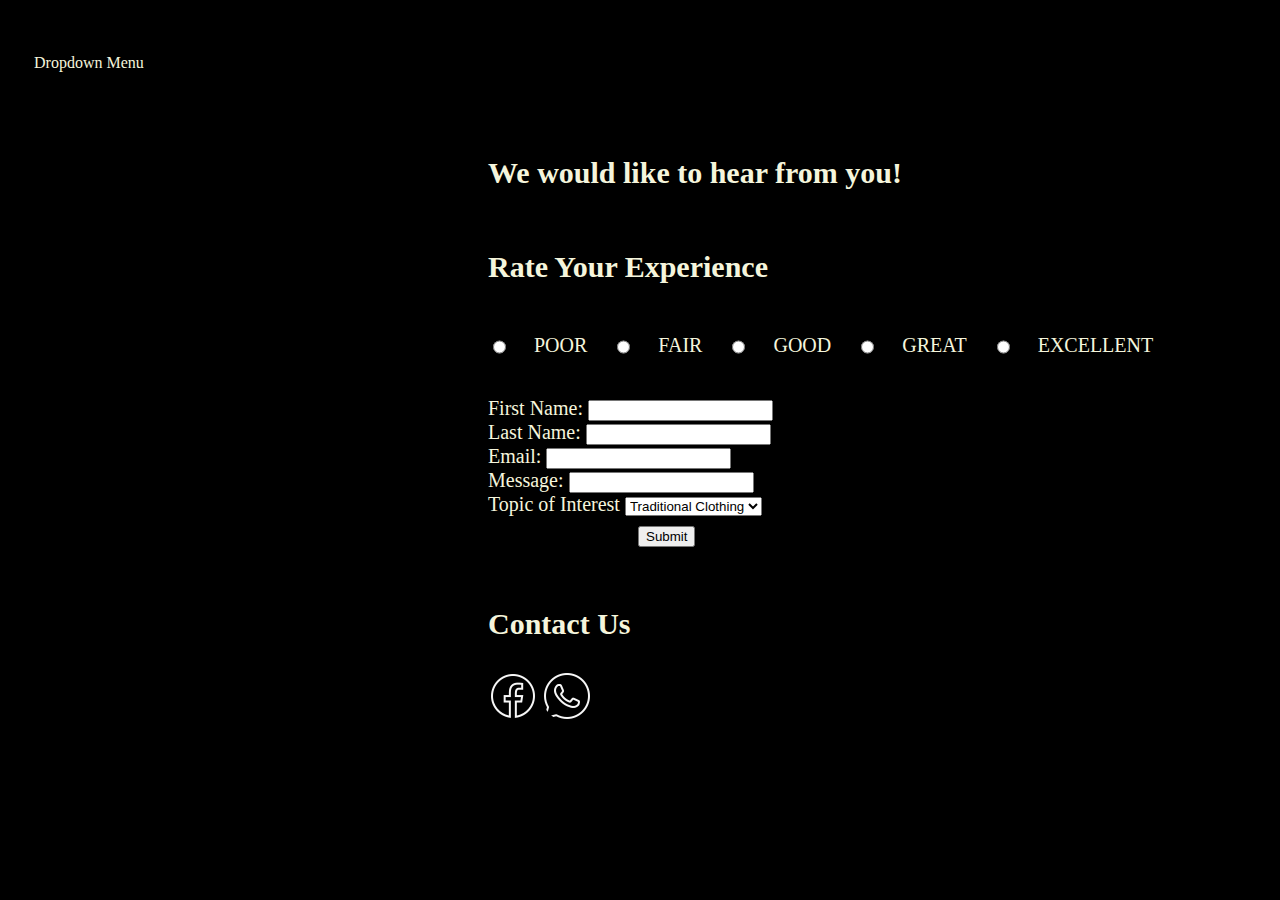
<file: Contact & Feedback Page.html>
<!DOCTYPE html>
<html>
<head>
	<meta charset="utf-8">
	<meta name="viewport" content="width=device-width, initial-scale=1">
	<title></title>
</head>
<body>
<link rel="stylesheet" type="text/css" href="style.css">
<p>
<div class="dropdown">
		<button class="dropbtn">Dropdown Menu</button>
		<div class="dropdown-content">
			<a href="index.html">Home Page</a>
			<a href="Traditional Clothing Page.html">Traditional Clothing Page</a>
		<a href="Music and Dance Page.html">Music and Dance Page</a>
			<a href="Crafts & Art Page.html">Crafts & Art Page</a>
				<a href="Contact & Feedback Page.html">Contact & Feedback Page</a>
		
		</div>
</div><br></p>
<p1>	

	<h3>We would like to hear from you!</h3>
	
	<h3>Rate Your Experience</h3>
	<div class="rating">
	<input type="radio" name="rating" id="star5" required>
	<label for="star5"> POOR</label>

	<input type="radio" name="rating" id="star4">
	<label for="star4"> FAIR</label>

	<input type="radio" name="rating" id="star3">
	<label for="star3"> GOOD</label>

	<input type="radio" name="rating" id="star2">
	<label for="star2"> GREAT</label>

	<input type="radio" name="rating" id="star1">
	<label for="star1"> EXCELLENT</label>
	
	</div>


	<div class="container2">
		
		<form action="#" method="post">
			<div><label for="first name"> First Name:</label>
			<input type="text" name="first name" id="first name" required></div>

			<div><label for="last name">Last Name:</label>
			<input type="text" name="last name" id="last name" required></div>

			<div><label for="email">Email:</label>
			<input type="email" name="email" id="email" required></div>
			<div>
				<label for="message">Message:</label>
				<input type="message" name="message" id="message">
			</div>

			<div><label for="Topic of interest">Topic of Interest</label>
			<select id="Topic" name="Topic" required>
				<option value="Traditional Clothing">Traditional Clothing</option>
				<option value="Music and Dance">Music and Dance</option>
				<option value="Crafts and Art">Crafts and Art</option>
			</select>
		</div>

		<button type="submit">Submit</button>

		</form>
	</div>
</p1>
<p2>
	<h3>Contact Us</h3>
<div><a href="https://www.facebook.com/sekhonyanakotsana"><img src="Images/facebook.png"></a>
<a href="https://www.whatsappbusinessweb.com/62822412"><img src="Images/whatsapp.png"></a></div>
</p2>
</body>
</html>
</file>
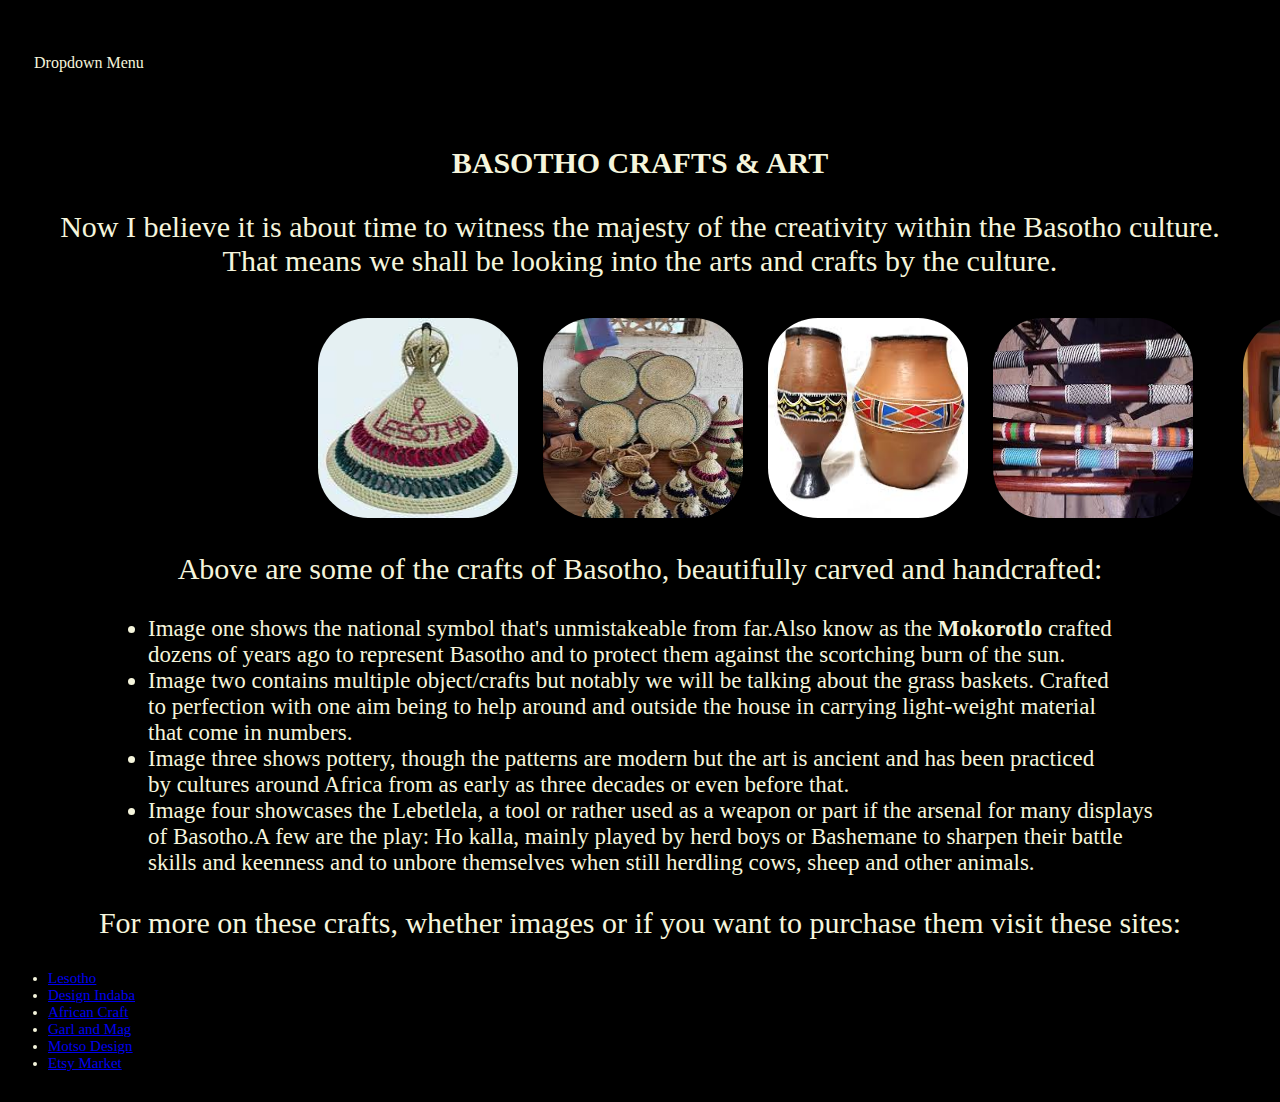
<file: Crafts & Art Page.html>
<!DOCTYPE html>
<html>
<head>
	<meta charset="utf-8">
	<meta name="viewport" content="width=device-width, initial-scale=1">
	<title>Crafts & Art Page</title>
</head>
<link rel="stylesheet" type="text/css" href="style.css">
<body>
	<p>
<div class="dropdown">
		<button class="dropbtn">Dropdown Menu</button>
		<div class="dropdown-content">
			<a href="index.html">Home Page</a>
			<a href="Traditional Clothing Page.html">Traditional Clothing Page</a>
		<a href="Music and Dance Page.html">Music and Dance Page</a>
			<a href="Crafts & Art Page.html">Crafts & Art Page</a>
				<a href="Contact & Feedback Page.html">Contact & Feedback Page</a>
			
		</div>
</div><br></p>
<p1>
	<h1>Basotho Crafts & Art</h1>
	<p>Now I believe it is about time to witness the majesty of the creativity within the Basotho culture.<br>That means we shall be looking into the arts and crafts by the culture. </p>
<div class="container">
	<div><img src="Images/mokorotlohat.jpeg" width="200px" height="200px"></div>
	<div><img src="Images/baskets.jpeg" width="200px" height="200px"></div>
	<div><img src="Images/vase.jpeg" alt="pottery" height="200px" width="200px"></div>
	<div><img src="Images/lebetlela.jpeg" width="200px" height="200px"></div><br>
	<div><img src="Images/litema.jpeg" width="200px" height="200px"></div>

</div>
<p>Above are some of the crafts of Basotho, beautifully carved and handcrafted:<br>
	<article>
<ul>
	<li>Image one shows the national symbol that's unmistakeable from far.Also know as the <b>Mokorotlo</b> crafted<br> dozens of years ago to represent Basotho and to protect them against the scortching burn of the sun.</li>
	<li>Image two contains multiple object/crafts but notably we will be talking about the grass baskets. Crafted <br>to perfection with one aim being to help around and outside the house in carrying light-weight material <br>that come in numbers.</li>
	<li>Image three shows pottery, though the patterns are modern but the art is ancient and has been practiced <br>by cultures around Africa from as early as three decades or even before that.</li>
	<li>Image four showcases the Lebetlela, a tool or rather used as a weapon or part if the arsenal for many displays<br> of Basotho.A few are the play: Ho kalla, mainly played by herd boys or Bashemane to sharpen their battle <br>skills and keenness and to unbore themselves when still herdling cows, sheep and other animals.</li>

</ul>
</article>
<p>For more on these crafts, whether images or if you want to purchase them visit these sites:<ul>
	
	<li><a href="https://www.lesotho.co.ls">Lesotho</a></li>
	<li><a href="https://www.designindaba.com/articles/point-view/geometric-designs-basotho-called-litema">Design Indaba</a></li>
	<li><a href="https://www.africancraft.com/lesotho.php">African Craft</a></li>	
	<li><a href="https://garlandmag.com/article/litema/">Garl and Mag</a></li>
	<li><a href="https://motsodesigned.com/blogs/neo-afro-living/litema-a-traditional-mural-art-form-practiced-by-basotho-women-in-lesotho-2">Motso Design</a></li>
	<li><a href="https://www.etsy.com/market/basotho">Etsy Market</li>
</ul>
</p>
</p>
</p1>
</body>

</html>
</file>
<file: style.css>
.navbar {
  overflow: hidden;
  background-color: #333;
}

.navbar a {
  float: left;
  font-size: 16px;
  color: white;
  text-align: center;
  padding: 14px 16px;
  text-decoration: none;
  background-color: lawngreen;
}

.dropdown {
  float: left;
  overflow: hidden;
}

.dropdown .dropbtn {
  font-size: 16px;  
  border: bisque;
  outline: none;
  color: beige;
  padding: 14px 16px;
  background-color: inherit;
  font-family: orbitron;
  margin: 10px;
}

.navbar a:hover, .dropdown:hover .dropbtn {
  margin-left: 0px;
  transition: transform 0.5s;
}

.dropdown-content {
  display: none;
  position: absolute;
  background-color: none;
  min-width: 160px;
  box-shadow: 0px 8px 16px 0px rgba(0,0,0,0.2);
  z-index: 1;
}

.dropdown-content a {
  float: none;
  color: beige;
  padding: 12px 16px;
  text-decoration: none;
  display: block;
  text-align: left;
}

.dropdown-content a:hover {
  background-color: #ddd;
}

.dropdown:hover .dropdown-content {
  display: block;
}
body {
  background-color: black;
  background-repeat: no-repeat;
  background-size: cover;
  background-position: center;
}
p {
  color: beige;
  font-size: 30px;
  font-family: orbitron;
  text-align: center;
}
p1 {
    font-size: 15px;
    color: beige;
    margin-left: 40px;
    margin-top: 60px;
    font-family: orbitron;
}
p2 div {
  margin-left: 480px;
  margin-top : 30px;
}
button {
  margin-left: 150px;
  margin-top: 10px;
}
h1 {
	font-size: 30px;
	margin-top: 50px;
	color: beige;
	text-transform: uppercase;
	text-align: center;
  font-family: orbitron;
}
img {
	text-align: left;
  image-resolution: 800px;
  image-rendering: crisp-edges;
  border-radius: 50px;
}
.container {
  display: flex;
  height: 100%;
}

.left-side {
  flex: 1;
  overflow: hidden;
}

.left-side img {
  width: 100%;
  height: 100%;
  object-fit: cover;
  display: block;
  margin-right: 20px;
}

.right-side {
  text-align: right;
  flex: 1;
  padding: 40px;
  flex-direction: column;
  justify-content: center;
  background-color: black;
}
form > div {
  color: beige;
  font-family: orbitron;
  font-size: 20px;
}
h3 {
  font-size: 30px;
  margin-left:480px ;
  margin-top: 60px;
  color: beige;
}
.container {
 content-align:center;
 margin-left: 310px;
 margin-top: 40px;
}
.container2 {
 content-align:center;
 margin-left: 480px;
 margin-top: 40px;
}
.rating {
  display: flex;
  margin-left: 480px;
  margin-top: 50px;
}
.rating input {
  display: flow-root;
}
.rating label {
  font-size: 20px;
  color: beige;
}
.rating label : hover,
.rating label: hover ~ label {
  color: gold;
}
.rating input : checked ~ {
  color: gold;
}
div {
  color: beige;
  gap: 25px;
  font-size: 15px;
  font-family: orbitron;
}
article {
  font-size: 23px;
  margin-left: 100px;
}
</file>
